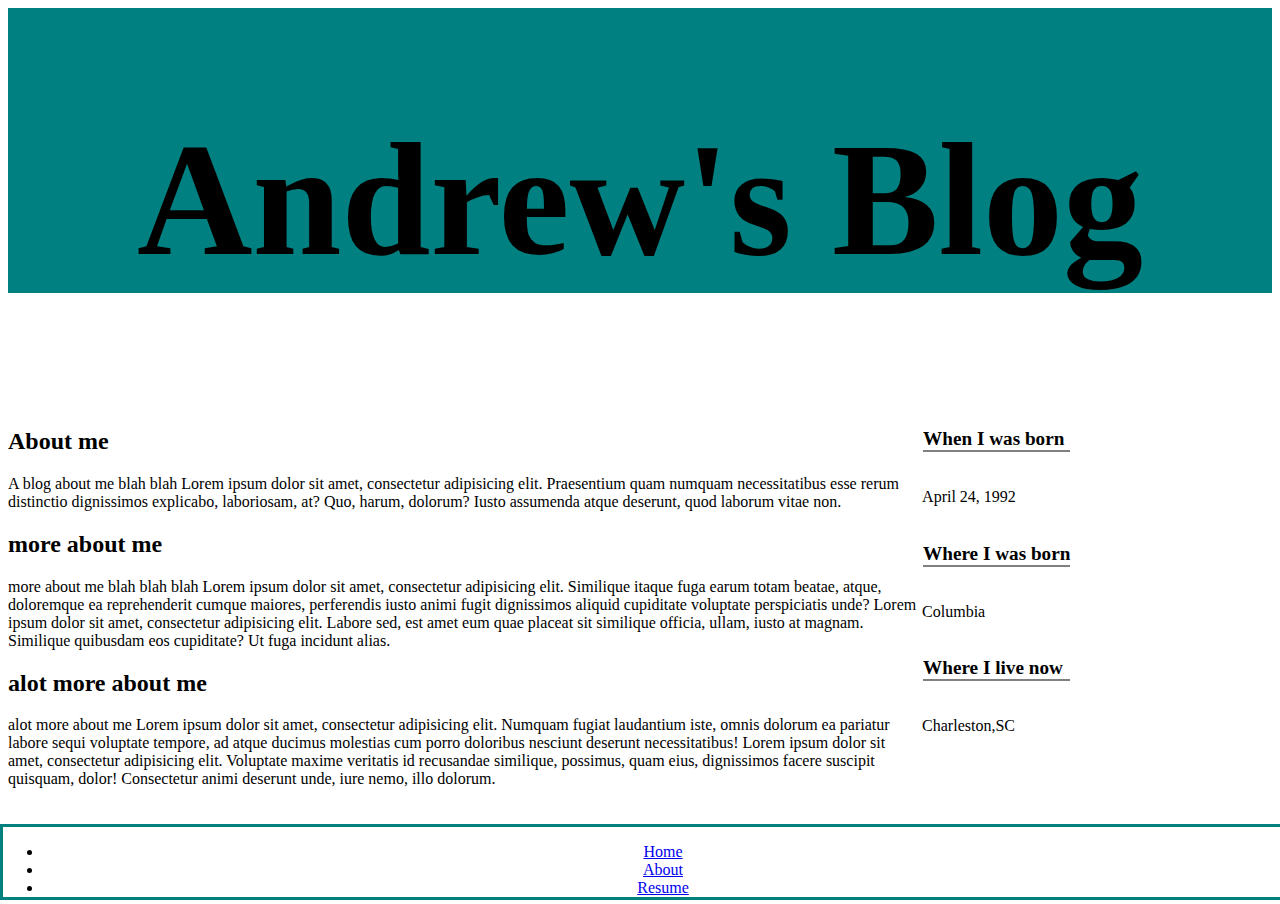
<file: index.html>
<!DOCTYPE html>
  <head>
    <title>Homepage</title>
    <meta name="viewport" content="width=device-width, initial-scale=1, minimal-ui">
    <meta name="viewport" content="user-scalable=no, width=device-width, initial-scale=1.0, maximum-scale=1.0" />
    <link rel="stylesheet" href="home.css">
  </head>
    <body>
      <header>
      <h1>Andrew's Blog</h1>
      </header>
      <div class="container">
        <section>
          <article>
            <h2>About me</h2>
          <p>A blog about me blah blah Lorem ipsum dolor sit amet, consectetur adipisicing elit. Praesentium quam numquam necessitatibus esse rerum distinctio dignissimos explicabo, laboriosam, at? Quo, harum, dolorum? Iusto assumenda atque deserunt, quod laborum vitae non.</p>
        </article>
        <article>
          <h2>more about me</h2>
          <p>more about me blah blah blah Lorem ipsum dolor sit amet, consectetur adipisicing elit. Similique itaque fuga earum totam beatae, atque, doloremque ea reprehenderit cumque maiores, perferendis iusto animi fugit dignissimos aliquid cupiditate voluptate perspiciatis unde? Lorem ipsum dolor sit amet, consectetur adipisicing elit. Labore sed, est amet eum quae placeat sit similique officia, ullam, iusto at magnam. Similique quibusdam eos cupiditate? Ut fuga incidunt alias.</p>
        </article>
        <article>
          <h2>alot more about me</h2>
          <p>alot more about me Lorem ipsum dolor sit amet, consectetur adipisicing elit. Numquam fugiat laudantium iste, omnis dolorum ea pariatur labore sequi voluptate tempore, ad atque ducimus molestias cum porro doloribus nesciunt deserunt necessitatibus! Lorem ipsum dolor sit amet, consectetur adipisicing elit. Voluptate maxime veritatis id recusandae similique, possimus, quam eius, dignissimos facere suscipit quisquam, dolor! Consectetur animi deserunt unde, iure nemo, illo dolorum.</p>
        </article>
        </section>
        <aside>
          <div class="box"><h3>When I was born</h3></div>
          <p>April 24, 1992</p>
          <div class="box"><h3>Where I was born</h3></div>
          <p>Columbia</p>
          <div class="box"><h3>Where I live now</h3></div>
          <p>Charleston,SC</p>
        </aside>
      </div>
      <footer>
        <nav>
            <ul>
              <li><a href="index.html">Home</a></li>
              <li><a href="about.html">About</a></li>
              <li><a href="resume.html">Resume</a></li>
            </ul>
          </nav>
      </footer>
    </body>
</html>
</file>
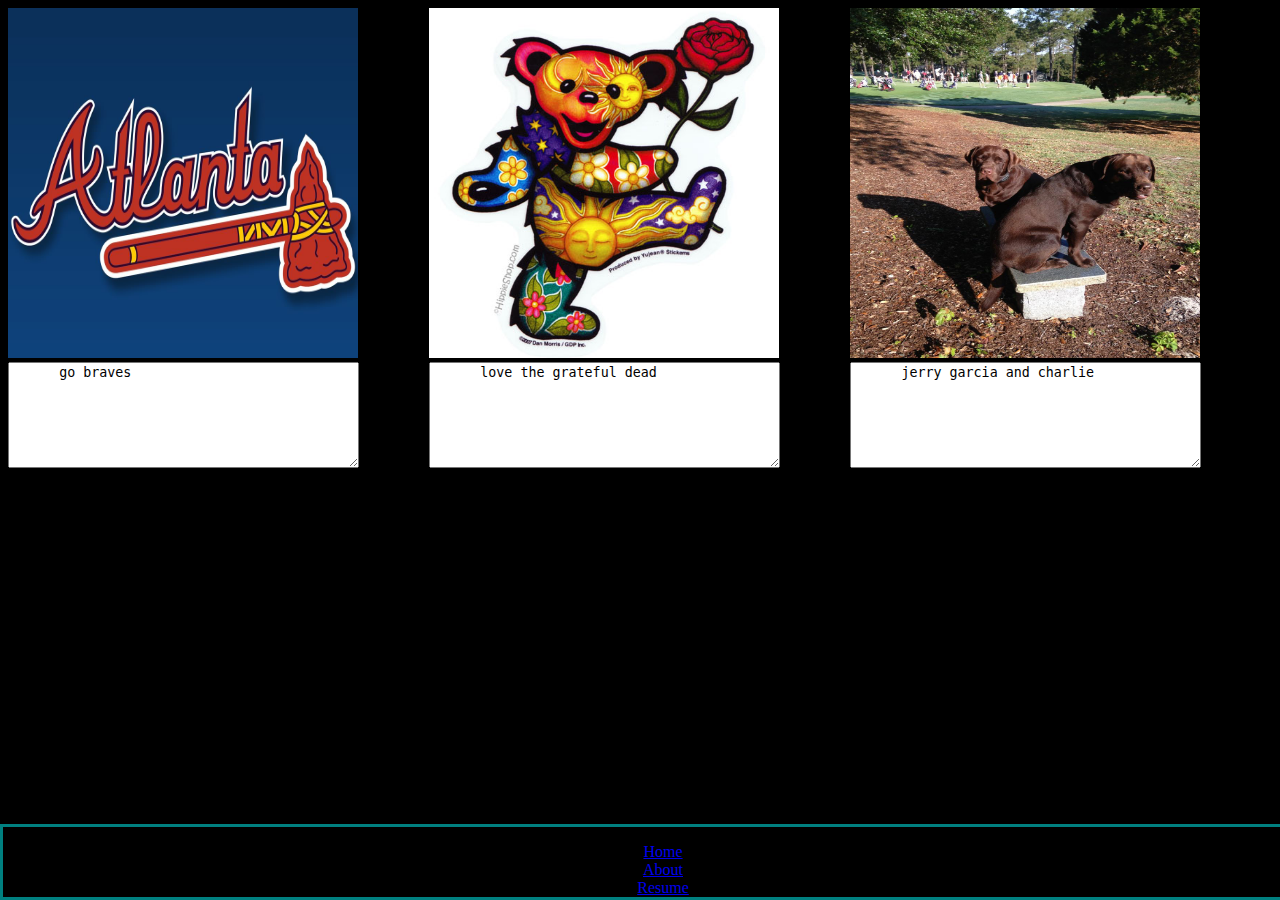
<file: about.html>
<!DOCTYPE html>
<head>
<title>About</title>
<meta name="viewport" content="width=device-width, initial-scale=1, minimal-ui">
<link rel="stylesheet" href="about.css">
</head>
<body>
  <div class="img">
    <img src="braves.jpg" alt="braves picture">
    <textarea  name="text1" rows="10" cols="40">
      go braves
    </textarea>
  </div>
  <div class="img">
    <img src="deadbear.jpg" alt="gratefulbear">
    <textarea  name="text2" cols="40" rows="10">
      love the grateful dead
    </textarea>
  </div>
  <div class="img">
    <img src="dogs.jpg" alt="dogs">
    <textarea  name="text3" cols="40" rows="10">
      jerry garcia and charlie
    </textarea>
  </div>
  <footer>
    <nav>
        <ul>
          <li><a href="index.html">Home</a></li>
          <li><a href="about.html">About</a></li>
          <li><a href="resume.html">Resume</a></li>
        </ul>
      </nav>
  </footer>
</body>
</html>
</file>
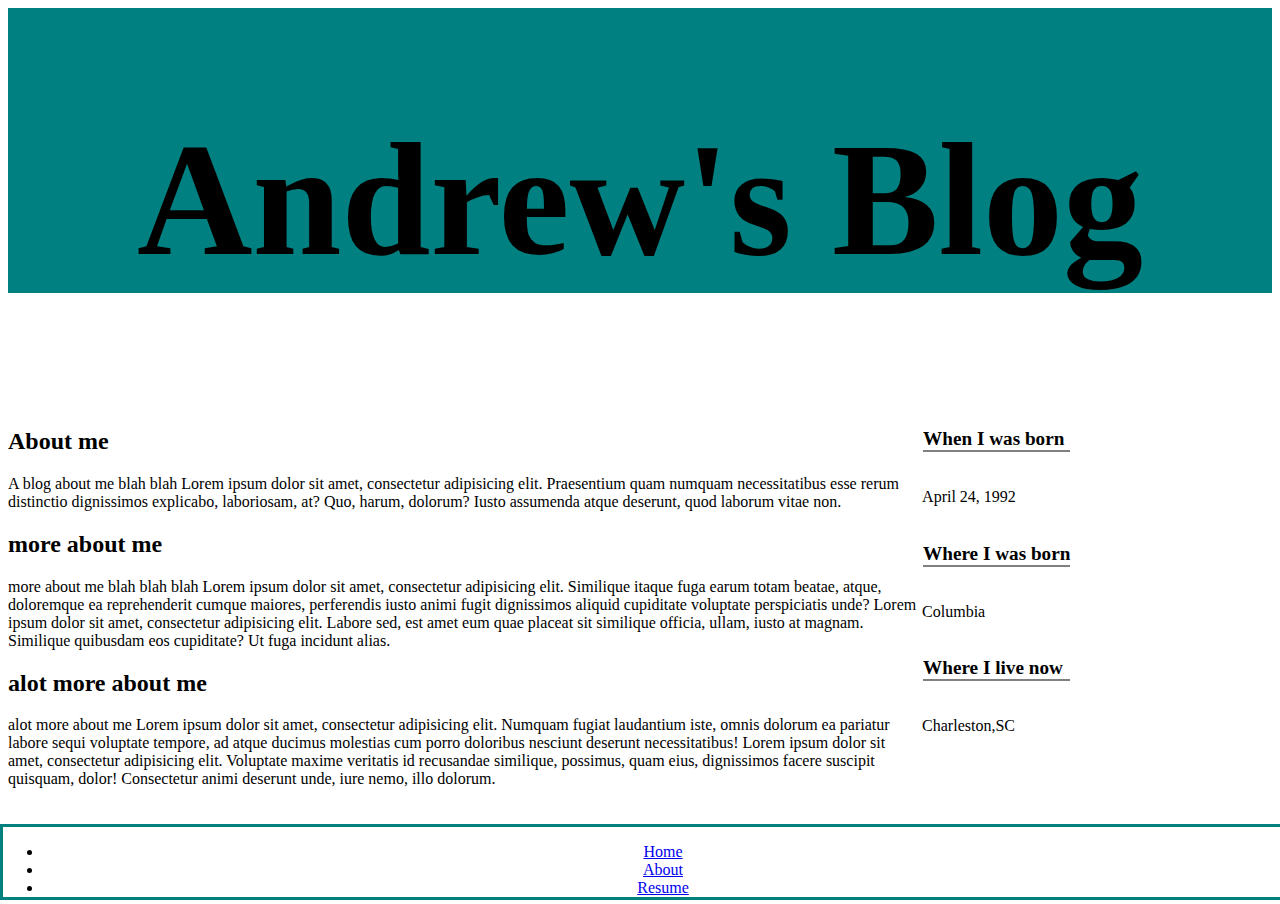
<file: home.html>
<!DOCTYPE html>
  <head>
    <title>Homepage</title>
    <link rel="stylesheet" href="home.css">
  </head>
    <body>
      <header>
      <h1>Andrew's Blog</h1>
      </header>
      <div class="container">
        <section>
          <article>
            <h2>About me</h2>
          <p>A blog about me blah blah Lorem ipsum dolor sit amet, consectetur adipisicing elit. Praesentium quam numquam necessitatibus esse rerum distinctio dignissimos explicabo, laboriosam, at? Quo, harum, dolorum? Iusto assumenda atque deserunt, quod laborum vitae non.</p>
        </article>
        <article>
          <h2>more about me</h2>
          <p>more about me blah blah blah Lorem ipsum dolor sit amet, consectetur adipisicing elit. Similique itaque fuga earum totam beatae, atque, doloremque ea reprehenderit cumque maiores, perferendis iusto animi fugit dignissimos aliquid cupiditate voluptate perspiciatis unde? Lorem ipsum dolor sit amet, consectetur adipisicing elit. Labore sed, est amet eum quae placeat sit similique officia, ullam, iusto at magnam. Similique quibusdam eos cupiditate? Ut fuga incidunt alias.</p>
        </article>
        <article>
          <h2>alot more about me</h2>
          <p>alot more about me Lorem ipsum dolor sit amet, consectetur adipisicing elit. Numquam fugiat laudantium iste, omnis dolorum ea pariatur labore sequi voluptate tempore, ad atque ducimus molestias cum porro doloribus nesciunt deserunt necessitatibus! Lorem ipsum dolor sit amet, consectetur adipisicing elit. Voluptate maxime veritatis id recusandae similique, possimus, quam eius, dignissimos facere suscipit quisquam, dolor! Consectetur animi deserunt unde, iure nemo, illo dolorum.</p>
        </article>
        </section>
        <aside>
          <div class="box"><h3>When I was born</h3></div>
          <p>April 24, 1992</p>
          <div class="box"><h3>Where I was born</h3></div>
          <p>Columbia</p>
          <div class="box"><h3>Where I live now</h3></div>
          <p>Charleston,SC</p>
        </aside>
      </div>
      <footer>
        <nav>
            <ul>
              <li><a href="home.html">Home</a></li>
              <li><a href="about.html">About</a></li>
              <li><a href="resume.html">Resume</a></li>
            </ul>
          </nav>
      </footer>
    </body>
</html>
</file>
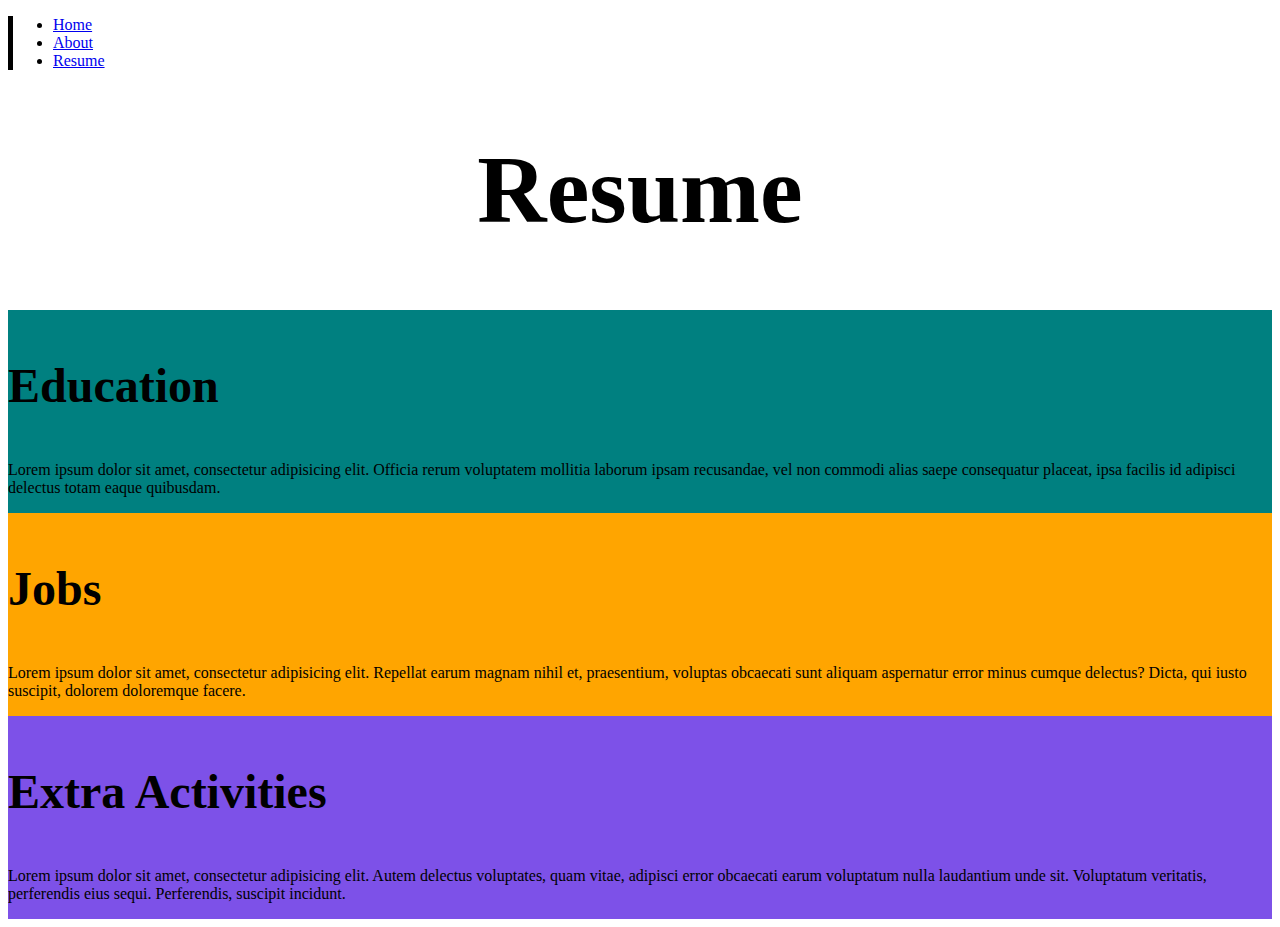
<file: resume.html>
<!DOCTYPE html>
<head>
  <meta name="viewport" content="width=device-width, initial-scale=1, minimal-ui">
  <link rel="stylesheet" href="resume.css">
  <title>Resume</title>
</head>
<body>
  <div class="verticalLine">
  <nav>
      <ul>
        <li><a href="index.html">Home</a></li>
        <li><a href="about.html">About</a></li>
        <li><a href="resume.html">Resume</a></li>
      </ul>
    </nav>
  </div>
  <h1 align="center">Resume</h1>
  <section class="education">
    <h3>Education</h3>
    <p>Lorem ipsum dolor sit amet, consectetur adipisicing elit. Officia rerum voluptatem mollitia laborum ipsam recusandae, vel non commodi alias saepe consequatur placeat, ipsa facilis id adipisci delectus totam eaque quibusdam.</p>
  </section>
  <section class="jobs">
    <h3>Jobs</h3>
    <p>Lorem ipsum dolor sit amet, consectetur adipisicing elit. Repellat earum magnam nihil et, praesentium, voluptas obcaecati sunt aliquam aspernatur error minus cumque delectus? Dicta, qui iusto suscipit, dolorem doloremque facere.</p>
  </section>
  <section class="activities">
    <h3>Extra Activities</h3>
    <p>Lorem ipsum dolor sit amet, consectetur adipisicing elit. Autem delectus voluptates, quam vitae, adipisci error obcaecati earum voluptatum nulla laudantium unde sit. Voluptatum veritatis, perferendis eius sequi. Perferendis, suscipit incidunt.</p>
  </section>
</body>
</html>
</file>
<file: home.css>
header {
  display: block;
  width: 100%;
  min-height: 400px;
  position: relative; }
  header h1 {
    display: block;
    width: 100%;
    margin: 0 auto;
    padding-top: 100px;
    font-size: 10em;
    text-align: center;
    background-color: teal; }

body {
  margin-bottom: 100px; }
  body .container {
    clear: both;
    width: 100%;
    position: relative; }

section {
  vertical-align: top;
  display: inline-block;
  margin: 0;
  padding: 0;
  width: 72%; }

aside {
  vertical-align: top;
  display: inline-block; }
  aside .box {
    display: block;
    margin: 0;
    padding: 1px; }
  aside h3 {
    font-size: 1.2em;
    border-bottom: 2px solid gray; }

footer nav {
  position: fixed;
  bottom: 0;
  left: 0;
  height: 70px;
  width: 100%;
  text-align: center;
  border: 3px solid teal;
  background-color: white; }
  footer nav nav ul {
    margin: 0;
    padding: 0;
    list-style-type: none; }
  footer nav nav li {
    display: inline-block;
    margin-left: 10px;
    padding: 15px;
    font-size: 1.25em;
    list-style-type: none;
    text-decoration: none; }

@media all and (max-width: 640px) {
  header {
    display: inline;
    width: 100%;
    min-height: 400px;
    position: relative; }
    header h1 {
      display: block;
      width: 100%;
      margin: 0 auto;
      padding-top: 70px;
      font-size: 4em;
      text-align: center;
      background-color: teal; }
  body {
    margin-bottom: 100px; }
    body .container {
      clear: both;
      width: 100%;
      position: relative; }
  section {
    display: block;
    margin: 0;
    padding: 0;
    width: 100%; }
  aside {
    display: block; }
    aside .box {
      display: block;
      margin: 0;
      padding: 1px;
      width: 25%; }
    aside h3 {
      font-size: 1.2em;
      border-bottom: 2px solid gray; }
  footer {
    width: 100%; }
    footer nav {
      position: fixed;
      bottom: 0;
      left: 0;
      height: 70px;
      width: 100%;
      text-align: center;
      border: 3px solid teal;
      background-color: white; }
      footer nav ul {
        margin: 0;
        padding: 0;
        list-style-type: none; }
      footer nav li {
        display: inline-block;
        margin-left: 10px;
        padding: 15px;
        font-size: 1.25em;
        list-style-type: none;
        text-decoration: none; } }
</file>
<file: about.css>
body {
  display: block;
  background-color: black;
  margin-bottom: 100px; }

.img {
  display: inline-block;
  width: 33%; }
  .img img {
    width: 350px;
    height: 350px; }
  .img textarea {
    width: 345px;
    height: 100px; }

div img:hover {
  background-color: yellow; }

footer nav {
  position: fixed;
  bottom: 0;
  left: 0;
  height: 70px;
  width: 100%;
  text-align: center;
  border: 3px solid teal;
  background-color: black; }

@media all and (max-width: 640px) {
  body {
    display: block;
    background-color: black;
    margin-bottom: 100px; }
  .img {
    display: block;
    width: 33%;
    padding-top: 10px; }
    .img img {
      width: 320px;
      height: 350px; }
    .img textarea {
      width: 320px;
      height: 100px; }
  div img:hover {
    background-color: yellow; }
  footer nav {
    position: fixed;
    bottom: 0;
    left: 0;
    height: 70px;
    width: 100%;
    text-align: center;
    border: 3px solid teal;
    background-color: black; } }
</file>
<file: resume.css>
.verticalLine {
  border-left: thick solid black; }

h1 {
  font-size: 6em; }

section h3 {
  font-size: 3em;
  align: left; }

.jobs {
  vertical-align: top;
  background-color: orange;
  display: inline-block;
  margin: 0;
  padding: 0;
  width: 100%; }

.education {
  vertical-align: top;
  background-color: teal;
  display: inline-block;
  margin: 0;
  padding: 0;
  width: 100%; }

.activities {
  vertical-align: top;
  background-color: #7D51E8;
  display: inline-block;
  margin: 0;
  padding: 0;
  width: 100%; }

@media all and (max-width: 640px) {
  .verticalLine {
    border-left: thick solid black; }
    .verticalLine ul {
      text-decoration: none;
      list-style-type: none; }
    .verticalLine li {
      display: inline-block; }
  h1 {
    font-size: 6em; }
  section h3 {
    font-size: 3em;
    align: left; }
  .jobs {
    vertical-align: top;
    background-color: orange;
    display: inline-block;
    margin: 0;
    padding: 0;
    width: 100%; }
  .education {
    vertical-align: top;
    background-color: teal;
    display: inline-block;
    margin: 0;
    padding: 0;
    width: 100%; }
  .activities {
    vertical-align: top;
    background-color: #7D51E8;
    display: inline-block;
    margin: 0;
    padding: 0;
    width: 100%; } }
</file>
